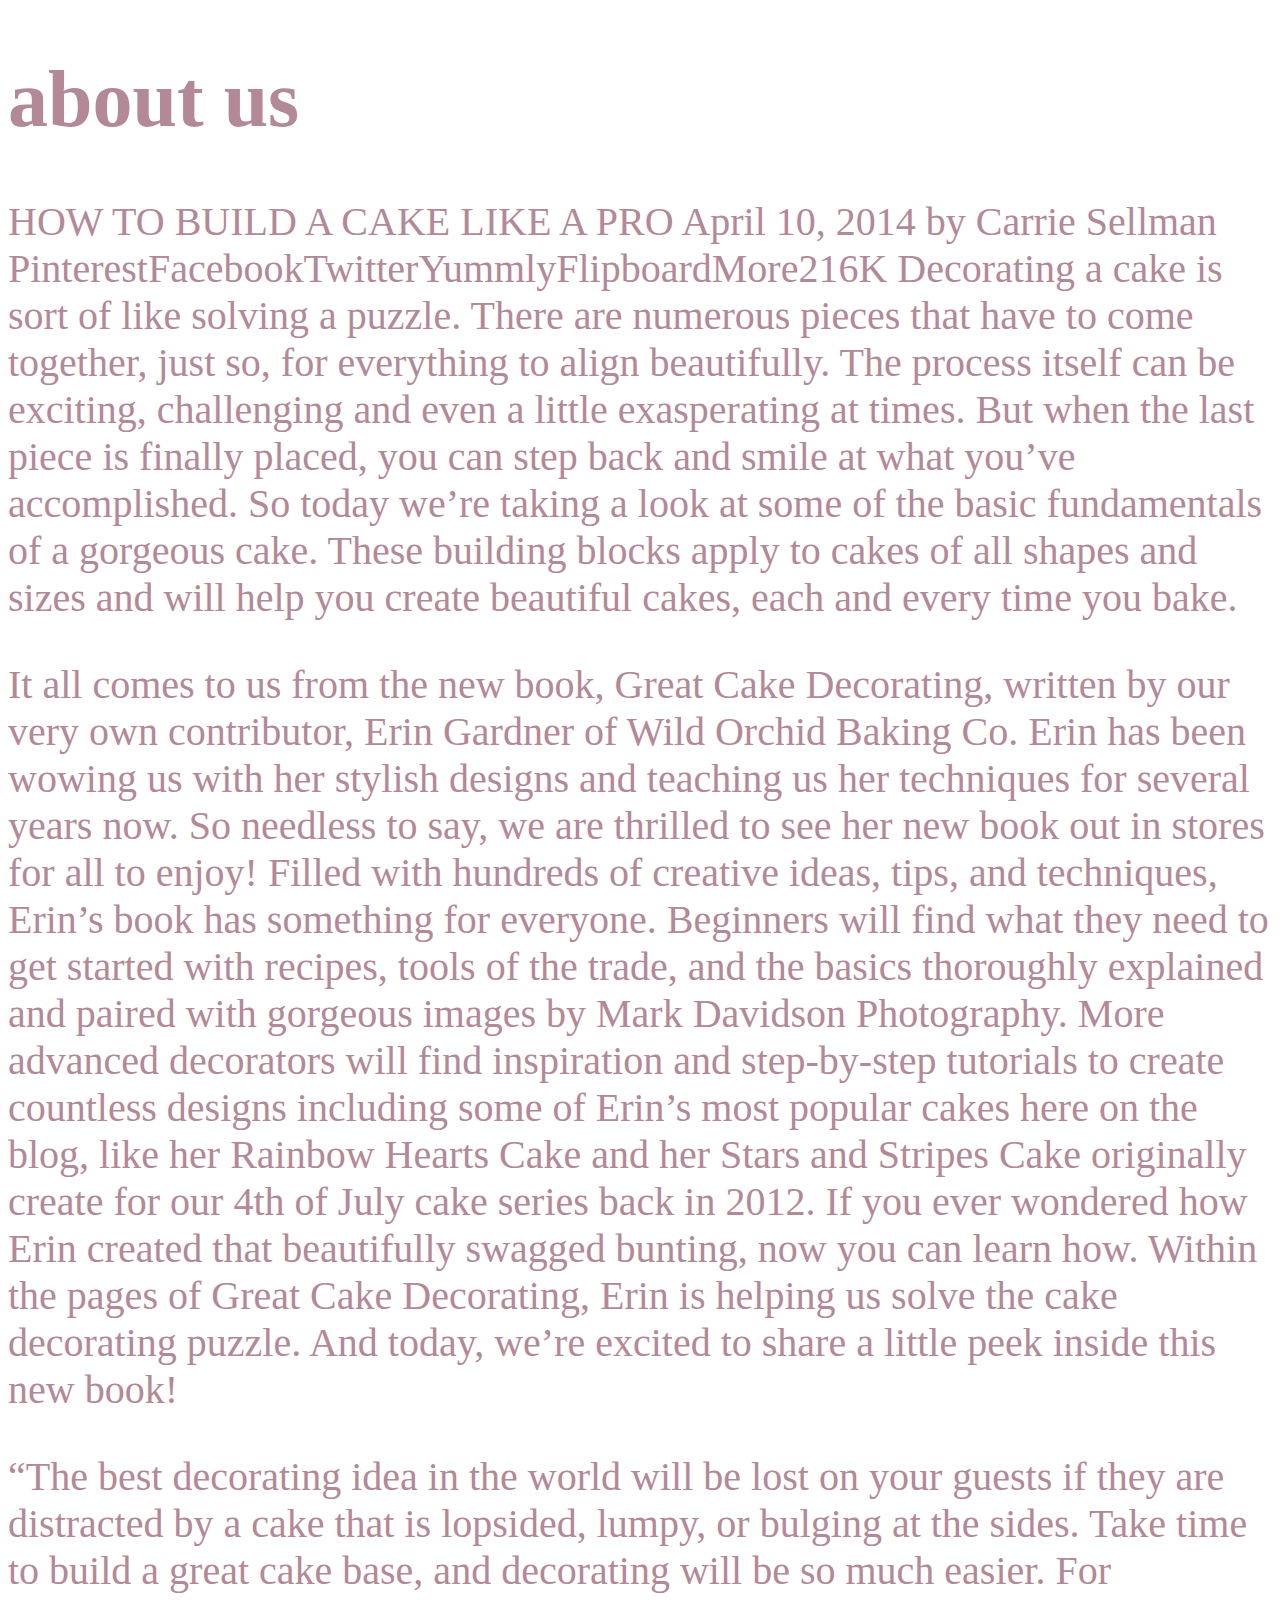
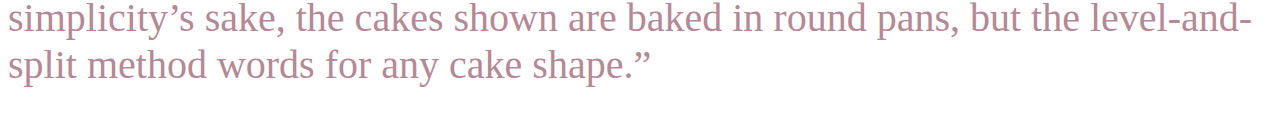
<file: about.html>
<!DOCTYPE html>
<html lang="en">
<head>
    <meta charset="UTF-8">
    <meta http-equiv="X-UA-Compatible" content="IE=edge">
    <meta name="viewport" content="width=device-width, initial-scale=1.0">
    <title>About us</title>
    <link rel="stylesheet" href="cakeblogstyle.css">
</head>
<body class="about">
    <h1>about us</h1>
    <p>
        HOW TO BUILD A CAKE LIKE A PRO
        April 10, 2014 by Carrie Sellman
        
        PinterestFacebookTwitterYummlyFlipboardMore216K
        Decorating a cake is sort of like solving a puzzle.  There are numerous pieces that have to come together, just so, for everything to align beautifully.  The process itself can be exciting, challenging and even a little exasperating at times.  But when the last piece is finally placed, you can step back and smile at what you’ve accomplished.  So today we’re taking a look at some of the basic fundamentals of a gorgeous cake.  These building blocks apply to cakes of all shapes and sizes and will help you create beautiful cakes, each and every time you bake.</p>
    <p>
        It all comes to us from the new book, Great Cake Decorating, written by our very own contributor, Erin Gardner of Wild Orchid Baking Co.  Erin has been wowing us with her stylish designs and teaching us her techniques for several years now.  So needless to say, we are thrilled to see her new book out in stores for all to enjoy!  Filled with hundreds of creative ideas, tips, and techniques, Erin’s book has something for everyone.  Beginners will find what they need to get started with recipes, tools of the trade, and the basics thoroughly explained and paired with gorgeous images by Mark Davidson Photography.  More advanced decorators will find inspiration and step-by-step tutorials to create countless designs including some of Erin’s most popular cakes here on the blog, like her Rainbow Hearts Cake and her Stars and Stripes Cake originally create for our 4th of July cake series back in 2012.  If you ever wondered how Erin created that beautifully swagged bunting, now you can learn how.  Within the pages of Great Cake Decorating, Erin is helping us solve the cake decorating puzzle.  And today, we’re excited to share a little peek inside this new book!
    </p>
    <p>
        “The best decorating idea in the world will be lost on your guests if they are distracted by a cake that is lopsided, lumpy, or bulging at the sides.  Take time to build a great cake base, and decorating will be so much easier.  For simplicity’s sake, the cakes shown are baked in round pans, but the level-and-split method words for any cake shape.”
    </p>

</body>
</html>
</file>
<file: cakeblogstyle.css>
body {
  font-family: "Trirong", serif;
  font-size: 30px;
}
.about {
  font-family: "Caramel", cursive;
  text-shadow: 5px;
  color: rgb(179, 137, 151);
  font-size: 40px;
}
.welcome {
  font-family: "Caramel", cursive;
  font-size: 50px;
}
h2 {
  font-family: "Caramel", cursive;
  text-shadow: 5px;
  color: rgb(205, 90, 126);
  font-size: 80px;
}
ul#topnav {
  list-style-type: none;
  margin: 0 0 0 1%;
  display: table;
  padding: 0;
  overflow: hidden;
  width: 60%;
  position: absolute;
}

ul#topnav li {
  display: table-cell;
  text-align: center;
}

ul#topnav li a {
  background: rgb(205, 90, 126);
  color: beige;
  border: none;
  display: block;
  margin-right: 5px;
  padding: 5px 0px;
  text-decoration: none;
  font-size: 15px;
}

ul#topnav li a.active,
ul#topnav li a.active:hover {
  background: beige;
  color: #333;
}

ul#topnav li a:hover {
  background: rgb(190, 91, 106);
  color: purple;
}
</file>
